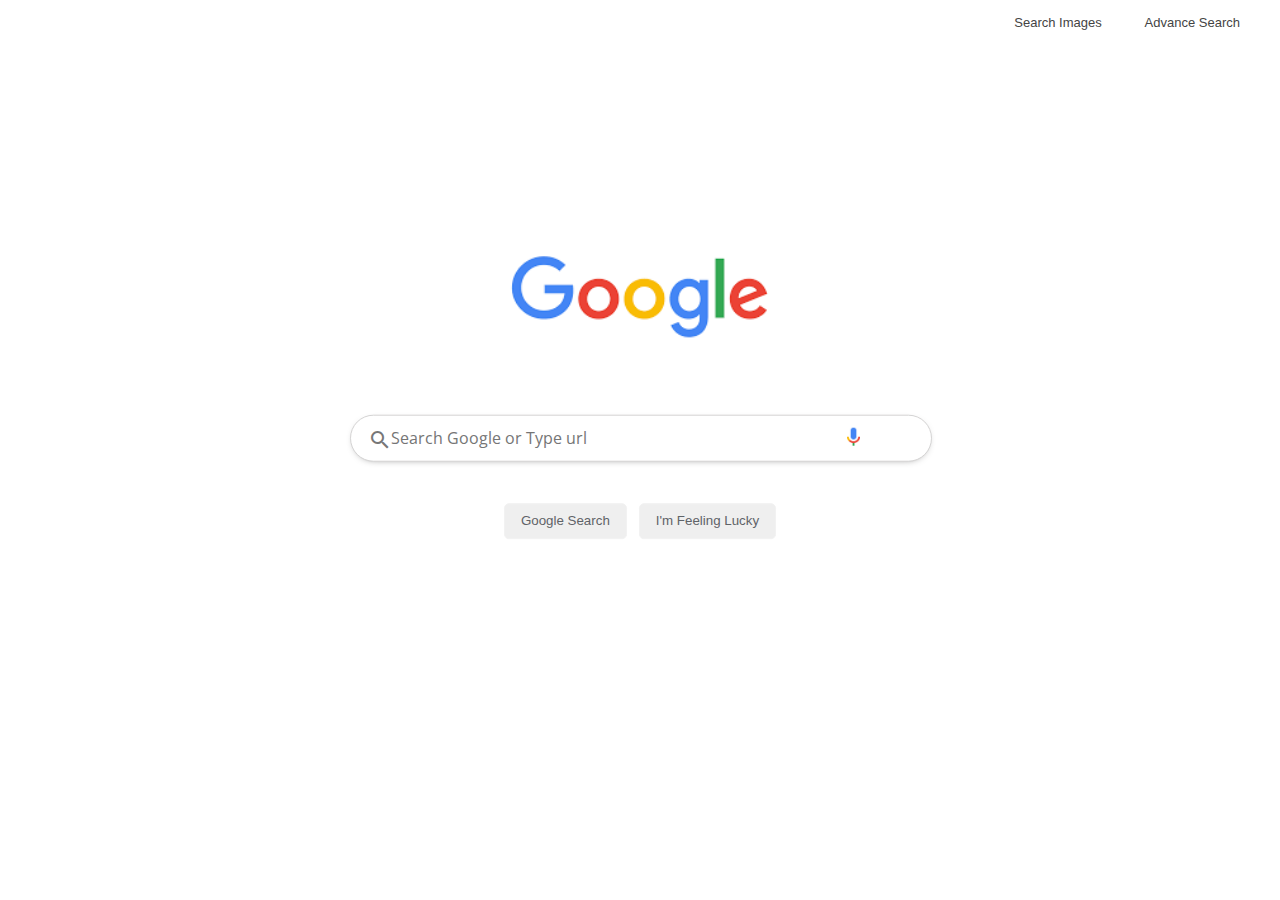
<file: index.html>
<!DOCTYPE html>
<html lang="en">
<head>
    <meta charset="UTF-8">
    <meta http-equiv="X-UA-Compatible" content="IE=edge">
    <meta name="viewport" content="width=device-width, initial-scale=1.0">
    <title>Google Search Project </title>
    <link rel="stylesheet" href="./style/style.css">
    <link rel="preconnect" href="https://fonts.googleapis.com">
<link rel="preconnect" href="https://fonts.gstatic.com" crossorigin>
<link href="https://fonts.googleapis.com/css2?family=Open+Sans:wght@300&family=Roboto:wght@100&display=swap" rel="stylesheet">
<link rel="stylesheet" href="https://fonts.googleapis.com/icon?family=Material+Icons">
</head>
<body>
    <nav>
        <a href="image-search.html" class="navtext">Search Images</a>
        <a href="advance-search.html" class="navtext">Advance Search</a>
       
    </nav>
    <div class="main">
       
        <img src="./images/google.png" alt="Google Image" class="google"> 
        <form action="https://google.com/search" method="get">
            <div class="search-bar">
                <span class="material-icons searchicon">search</span>
                <!-- <i class="material-icons searchicon ">cloud</i> -->
                <input type="text" name="q" placeholder="Search Google or Type url">
                <img src="./images/google_mic.png" alt="" class="mic">
            </div>
            <div class="sub-button">
                <input type="submit" name="search" value="Google Search">
                <input type="submit" name="feeling_lucky" value="I'm Feeling Lucky">
            </div>
        </form>
          
    </div>
    
</body>
</html>
</file>
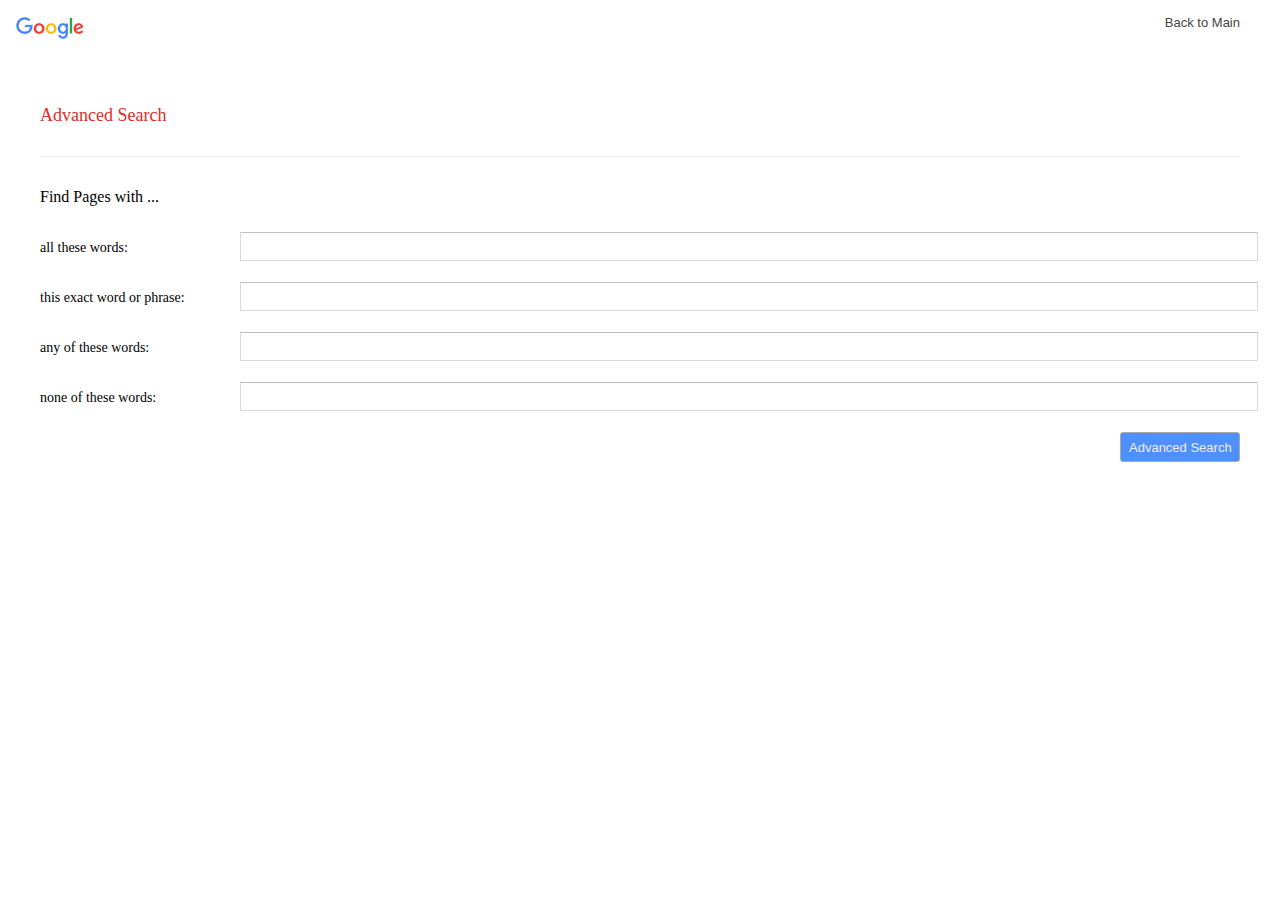
<file: advance-search.html>
<!DOCTYPE html>
<html lang="en">
  <head>
    <meta charset="UTF-8" />
    <meta http-equiv="X-UA-Compatible" content="IE=edge" />
    <meta name="viewport" content="width=device-width, initial-scale=1.0" />
    <title>Advance Search</title>
    <link rel="stylesheet" href="./style/style-adv.css" />
    <link rel="preconnect" href="https://fonts.googleapis.com" />
    <link rel="preconnect" href="https://fonts.gstatic.com" crossorigin />
    <link
      href="https://fonts.googleapis.com/css2?family=Open+Sans:wght@300&family=Roboto:wght@100&display=swap"
      rel="stylesheet"
    />
    <link
      rel="stylesheet"
      href="https://fonts.googleapis.com/icon?family=Material+Icons"
    />
  </head>
  <body>
    <header>
      <img src="./images/google.png" alt="Google Image" class="google" />
      <nav>
        <a href="index.html" class="navtext">Back to Main</a>
        <!-- <a href="" class="navtext">Advance Search</a> -->
      </nav>
    </header>
    <section>
      <div class="container">
        <h2>Advanced Search</h2>
        <form action="https://google.com/search" method="get">
          <div class="header3">
            <h3>Find Pages with ...</h3>
          </div>
          <div class="label_item1">
            <label for="1">all these words: </label>
          </div>
          <div class="input_item1">
            <input id="1" type="text" name="as_q" />
          </div>
          <div class="label_item2">
            <label for="2">this exact word or phrase: </label>
          </div>
          <div class="input_item2">
            <input id="2" type="text" name="as_epq" />
          </div>
          <div class="label_item3">
            <label for="3">any of these words: </label>
          </div>
          <div class="input_item3">
            <input id="3" type="text" name="as_oq" />
          </div>
          <div class="label_item4">
            <label for="4">none of these words:</label>
          </div>
          <div class="input_item4">
            <input id="4" type="text" name="as_eq" />
          </div>
          <div class="button">
            <input type="submit" value="Advanced Search" />
          </div>
        </form>
      </div>
    </section>
  </body>
</html>
</file>
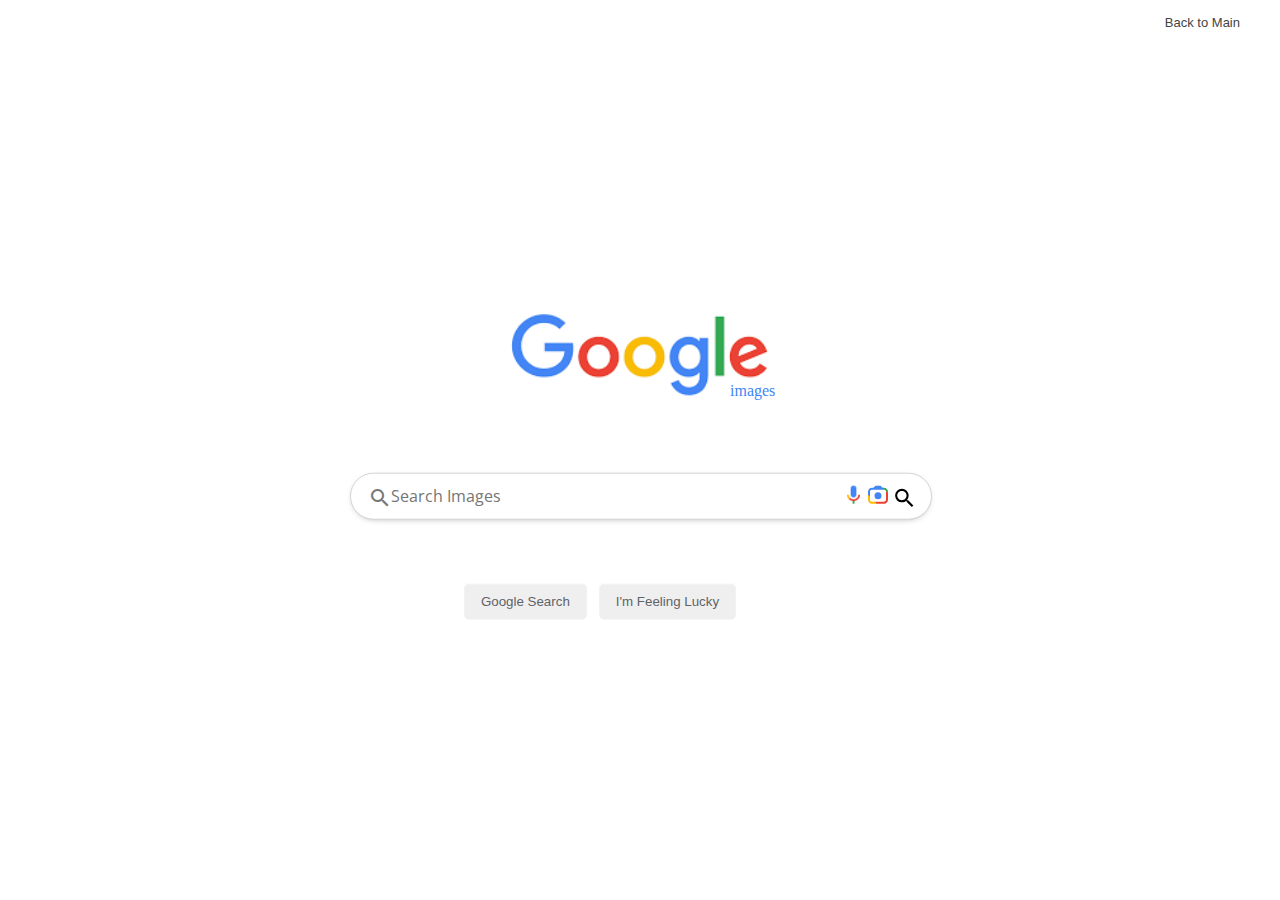
<file: image-search.html>
<!DOCTYPE html>
<html lang="en">
<head>
    <meta charset="UTF-8">
    <meta http-equiv="X-UA-Compatible" content="IE=edge">
    <meta name="viewport" content="width=device-width, initial-scale=1.0">
    <title>Google Image Search </title>
    <link rel="stylesheet" href="./style/style.css">
    <link rel="preconnect" href="https://fonts.googleapis.com">
<link rel="preconnect" href="https://fonts.gstatic.com" crossorigin>
<link href="https://fonts.googleapis.com/css2?family=Open+Sans:wght@300&family=Roboto:wght@100&display=swap" rel="stylesheet">
<link rel="stylesheet" href="https://fonts.googleapis.com/icon?family=Material+Icons">
</head>
<body>
    <nav>
        <a href="index.html" class="navtext">Back to Main</a>
        <!-- <a href="" class="navtext">Advance Search</a> -->
       
    </nav>
    <div class="main">
       
        <img src="./images/google.png" alt="Google Image" class="google" >
            <span class="images-writeup">images</span> 
        <form action="http://images.google.com/images" method="get">
            <div class="search-bar">
                <span class="material-icons searchicon">search</span>
                <!-- <i class="material-icons searchicon ">cloud</i> -->
                <input type="text" name="q" placeholder="Search Images">
                <img src="./images/google_mic.png" alt="" class="mic">
                 <img class="Gdd5U" src="[data-uri]" alt="camera logo"> 
                 
                    <!-- <span class="material-icons searchicon">search</span> -->
                     
                        <span class="mic2">
                            <svg  style="color: #4285f4; ;" focusable="false" xmlns="http://www.w3.org/2000/svg" viewBox="0 0 24 24" data-iml="1661948640124"><path d="M15.5 14h-.79l-.28-.27A6.471 6.471 0 0 0 16 9.5 6.5 6.5 0 1 0 9.5 16c1.61 0 3.09-.59 4.23-1.57l.27.28v.79l5 4.99L20.49 19l-4.99-5zm-6 0C7.01 14 5 11.99 5 9.5S7.01 5 9.5 5 14 7.01 14 9.5 11.99 14 9.5 14z"></path></svg>
                        </span>
                     
                    
                
                
                
            <div class="sub-button">
                <input type="submit" name="search" value="Google Search">
                <input type="submit" name="feeling_lucky" value="I'm Feeling Lucky">
            </div>
        </form>
          
    </div>
    
</body>
</html>
</file>
<file: style/style.css>
body {
    margin: 0;
    padding: 0;
    background: #fff;
}
.main{
    position: absolute;
    top:50%;
    left: 50%;
    transform:translate(-50%,-100%)
}
/*  */
.google{
    position: relative;
    width:380px;
    top:15px;

}
 .images-writeup{
    color:#4285f4;
    margin-left: -50px;
    align-self: flex-end;
    font-size: 16px;
    position: relative;
    top: -50px;
    left:-54px;
}
.search-bar{
    width:500px;
    height: 45px;
    position: absolute; 
    transform: translate(-20%,50%);
    /* background-color: blue; */
}

input[type="text" ]{
    /* background-color: aqua; */
    position: absolute;
    width: 100%;
    height: 100%;
    border:1px solid #d5d4d4;
    left:0;
    border-radius: 50px;
    padding:0 40px 0 40px;
    outline:none;
    box-shadow:0 2px 10px -7px #000;
    font-size: 16px;
    font-family: open sans;
}
.searchicon{
    position: absolute;
    z-index: 1;
    font-size: 21px;
    top:13px;
    left:18px;
    color:#777777
}
.mic{
    position: absolute;
    width: 13px;
    right: -10px;
    top:13px;
}
.mic2{
    position: absolute;
    width: 25px;
    right: -67px;
    top:13px;
    color: #4285f4;
    /* color: #4285f4; */
    
}
.svgcolor{
    background: none;
    color: #4285f4;
    /* height: 24px; */
    /* width: 24px; */
    /* margin: auto; */
}
/* Camera style */
.Gdd5U {
    position: absolute;
    height: 24px;
    width: 24px;
    right: -40px;
    top:10px;
    /* vertical-align: middle; */
}
.sub-button{
    position: relative;
    top:100px;
    text-align: center;
    
   
}
.sub-button input{
    cursor: pointer;
    color: #5F6368;
    border: 1px solid #f2f2f2;
    margin: 11px 4px;
    padding: 0 16px;   
    line-height: 27px;
    height: 36px;
    /* cursor: pointer; */
    border-radius: 5px;
}

nav{
    float:right;
    font-family: arial;
    font-size: 13px;
}
.avartar{
    width:35px;
    border-radius: 50%;
    margin: 10px 20px 0 0;
}

.navtext{
    color:#444;
    text-decoration: none;
    top:15px;
    position: relative;
    /* margin:auto; */
    margin-right:40px;
    /* margin-top:1400px; */
 
    
}
.navtext:hover{
    text-decoration: underline;
}
.apps{
    position: relative;
    margin:10px;
    top:-6px;
    color:#555;
    cursor: pointer;
}
</file>
<file: style/style-adv.css>
body {
    margin: 0;
    padding: 0;
    background: #fff;
}
nav{
    float:right;
    font-family: arial;
    font-size: 13px;
}
img{
    width: 100px;
    height: auto;
    
}
.avartar{
    width:35px;
    border-radius: 50%;
    margin: 10px 20px 0 0;
}

.navtext{
    color:#444;
    text-decoration: none;
    top:15px;
    position: relative;
    /* margin:auto; */
    margin-right:40px;
    /* margin-top:1400px; */
 
    
}
.navtext:hover{
    text-decoration: underline;
}
.apps{
    position: relative;
    margin:10px;
    top:-6px;
    color:#555;
    cursor: pointer;
}

section {
    height: 75vh;
    padding: 0 40px;
}
.container form {
    display: grid;
    grid-template-rows: repeat(6, 1fr);
    grid-template-columns: 200px 1fr;
    grid-template-areas: 
        "h2 ."
        "label1 input1"
        "label2 input2"
        "label3 input3"                                                    
        "label4 input4"
        ". button";
    align-items: center;
    justify-items: stretch;
}

h2 {
    color: #d93025;
    font-size: 18px;
    font-weight: 400;
    padding: 30px 0;
    border-bottom: 1px solid #eee;
}

h3 { 
    font-size: 16px;
    grid-area: h3;
    font-weight: 400;
}
label {
    font-size: 14px;
}

input {
    width:100%;
    border-radius: 1px;
    border: 1px solid #d9d9d9;
    border-top: 1px solid #c0c0c0;
    font-size: 13px;
    height: 25px;
    padding: 1px 8px;
}
.label_item1 { grid-area: label1;}
.input_item1 { grid-area: input1;}
.label_item2 { grid-area: label2;}
.input_item2 { grid-area: input2;}
.label_item3 { grid-area: label3;}
.input_item3 { grid-area: input3;}
.label_item4 { grid-area: label4;}
.input_item4 { grid-area: input4;}
.button {   
    grid-area: button;  
    justify-self: end;
}

.button > input { 
    color: #eee;
    border: 1px solid #aaa;
    line-height: 27px;
    height: 36px;
    cursor: pointer;
    border-radius: 3px;
    background-color: #4d90fe;
    width: 120px;
    height: 30px;
}
</file>
